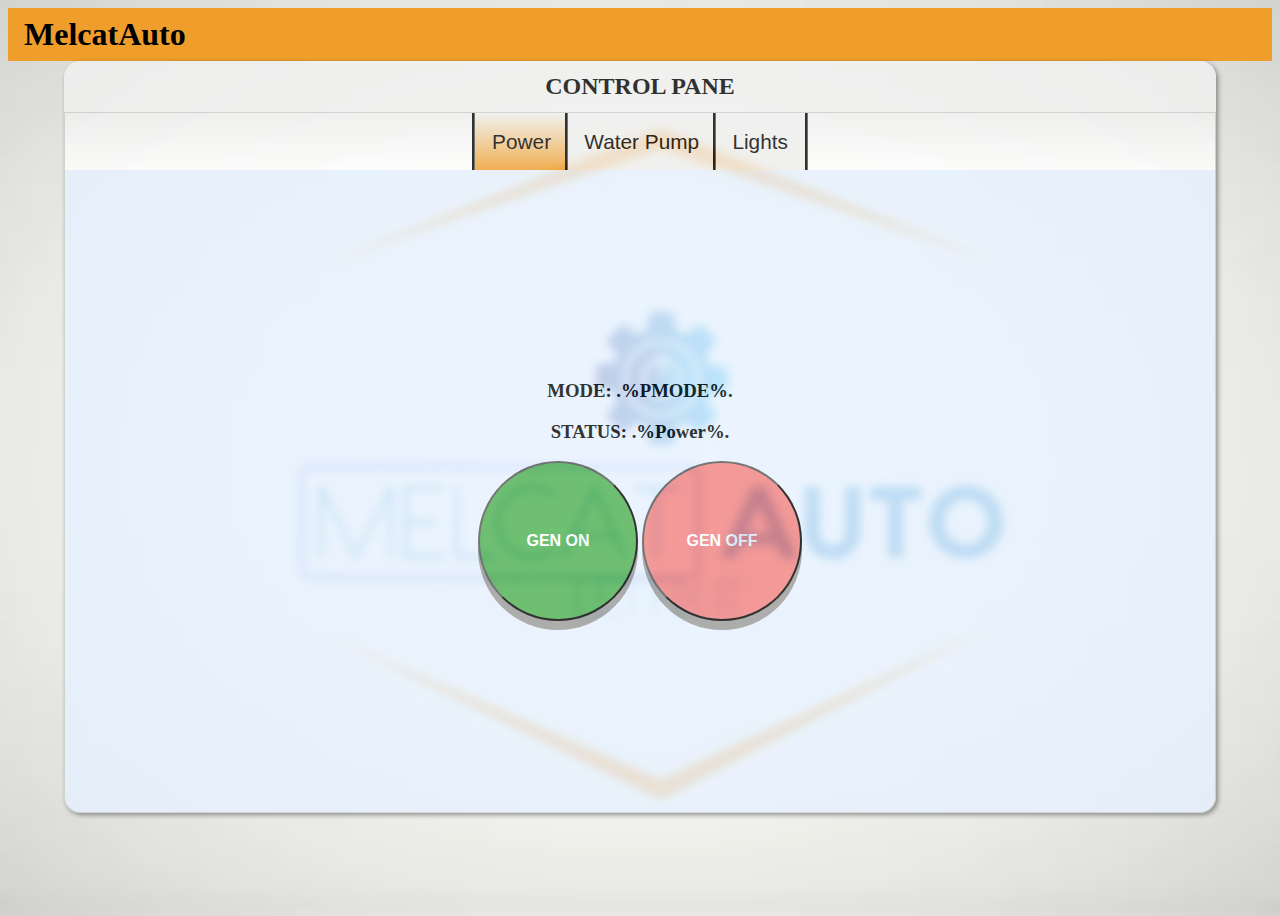
<file: index.html>
<!DOCTYPE html>
<html lang="en">
<head>
    <meta charset="UTF-8">
    <meta name="viewport" content="width=device-width, initial-scale=1.0">
    <title>MelcatAuto</title>
    <link rel="stylesheet" href="style.css">
</head>
<body>
    <div class="nav">
       <h1>MelcatAuto</h1> 
    </div>
    
    <main>
        <h2 class="center">CONTROL PANE</h2>
        <!-- Tab links -->
        <div class="tab">
            <button class="tablinks" onclick="openCity(event, 'power')" id="defaultOpen">Power</button>
            <button class="tablinks" onclick="openCity(event, 'pump')">Water Pump</button>
            <button class="tablinks" onclick="openCity(event, 'light')">Lights</button>
        </div>
        
        <!-- Tab content -->
        <div id="power" class="tabcontent parent">
            
            <div>
               <h3>MODE: <strong>.%PMODE%.</strong></h3>
                <h3>STATUS: <strong>.%Power%.</strong></h3>
                <a href="#"><button id="on">GEN ON</button></a>
                <a href="#"><button id="off">GEN OFF</button></a> 
            </div>
        </div>
    
        <div id="pump" class="tabcontent parent">
            <div>
                <h3>MODE: <strong>.%WMODE%.</strong></h3>
                <h3>STATUS: <strong>.%Pump%.</strong></h3>
                <a href="#"><button id="on">PUMP ON</button></a>
                <a href="#" x><button id="off">PUMP OFF</button></a>
            </div>
    
        </div>
    
        <div id="light" class="tabcontent parent">
            <div>
                <h3>Mode: <strong>.%LMODE%</strong></h3>
                <h3>STATUS: <strong>.%Light%.</strong></h3>
                <button class="on" id="on">LIGHT ON</button>
                <a href="#"><button id="off">LIGHT OFF</button></a>
            </div>
            
        </div>
    </main>
    
    <script src="main.js"></script>
    <script>
        //all functions with 1 suffix represent on state, while those with 2 is off state

        function Gen1() {
        var xhttp = new XMLHttpRequest();
        xhttp.onreadystatechange = function() {
          if (this.readyState == 4 && this.status == 200) {
            document.getElementById("gen").innerHTML = this.responseText;
          }
        };
        xhttp.open("GET", "/power", true);
        xhttp.send();
    </script>
</body>
</html>
</file>
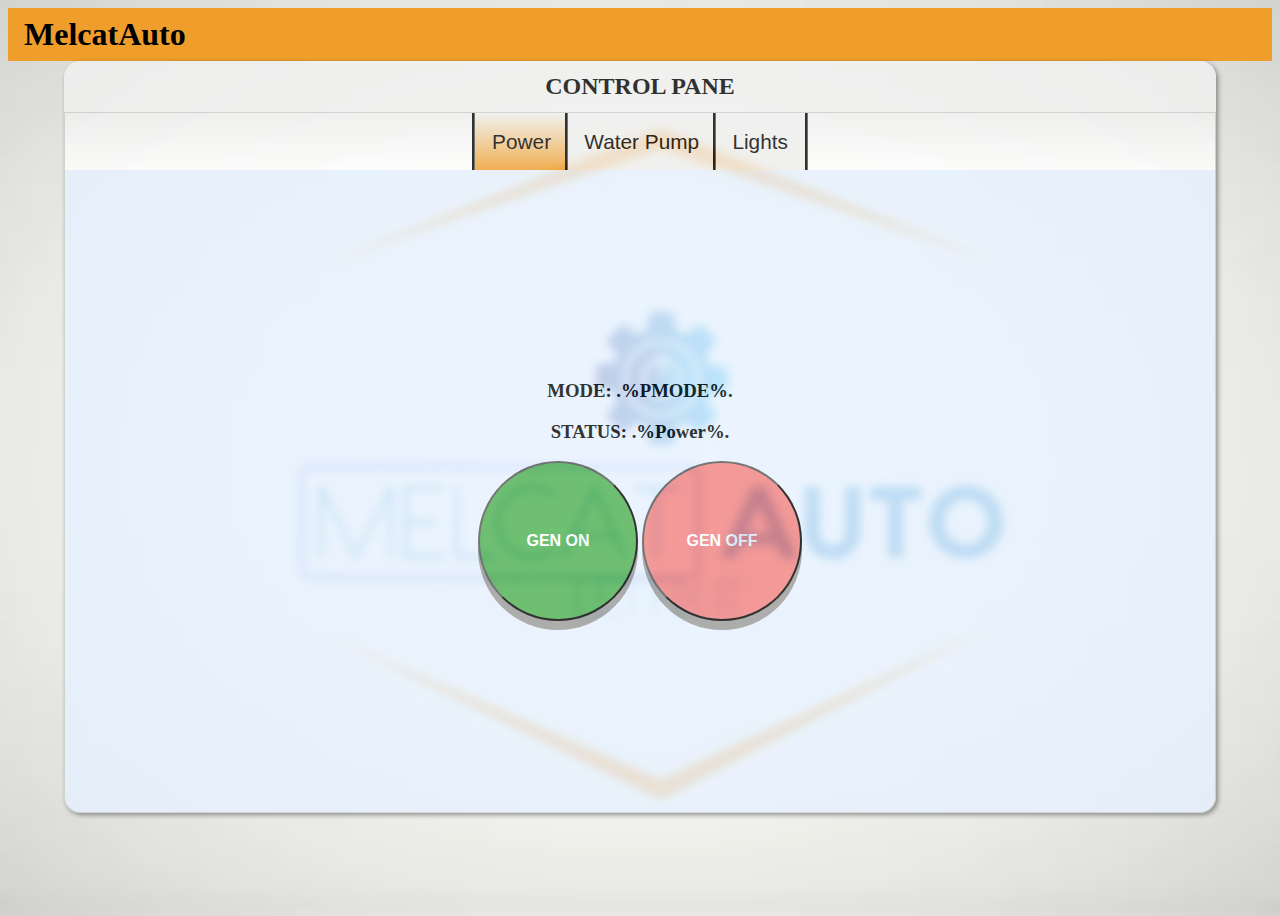
<file: control.html>
<!DOCTYPE html>
<html lang="en">
<head>
    <meta charset="UTF-8">
    <meta name="viewport" content="width=device-width, initial-scale=1.0">
    <title>MelcatAuto</title>
    <link rel="stylesheet" href="style.css">
</head>
<body>
    <div class="nav">
       <h1>MelcatAuto</h1> 
    </div>
    
    <main>
        <h2 class="center">CONTROL PANE</h2>
        <!-- Tab links -->
        <div class="tab">
            <button class="tablinks" onclick="openCity(event, 'power')" id="defaultOpen">Power</button>
            <button class="tablinks" onclick="openCity(event, 'pump')">Water Pump</button>
            <button class="tablinks" onclick="openCity(event, 'light')">Lights</button>
        </div>
        
        <!-- Tab content -->
        <div id="power" class="tabcontent parent">
            
            <div>
               <h3>MODE: <strong>.%PMODE%.</strong></h3>
                <h3>STATUS: <strong>.%Power%.</strong></h3>
                <a href="#"><button id="on">GEN ON</button></a>
                <a href="#"><button id="off">GEN OFF</button></a> 
            </div>
        </div>
    
        <div id="pump" class="tabcontent parent">
            <div>
                <h3>MODE: <strong>.%WMODE%.</strong></h3>
                <h3>STATUS: <strong>.%Pump%.</strong></h3>
                <a href="#"><button id="on">PUMP ON</button></a>
                <a href="#" x><button id="off">PUMP OFF</button></a>
            </div>
    
        </div>
    
        <div id="light" class="tabcontent parent">
            <div>
                <h3>Mode: <strong>.%LMODE%</strong></h3>
                <h3>STATUS: <strong>.%Light%.</strong></h3>
                <button class="on" id="on">LIGHT ON</button>
                <a href="#"><button id="off">LIGHT OFF</button></a>
            </div>
            
        </div>
    </main>
    
    <script src="main.js"></script>
    <script>
        //all functions with 1 suffix represent on state, while those with 2 is off state

        function Gen1() {
        var xhttp = new XMLHttpRequest();
        xhttp.onreadystatechange = function() {
          if (this.readyState == 4 && this.status == 200) {
            document.getElementById("gen").innerHTML = this.responseText;
          }
        };
        xhttp.open("GET", "/power", true);
        xhttp.send();
    </script>
</body>
</html>
</file>
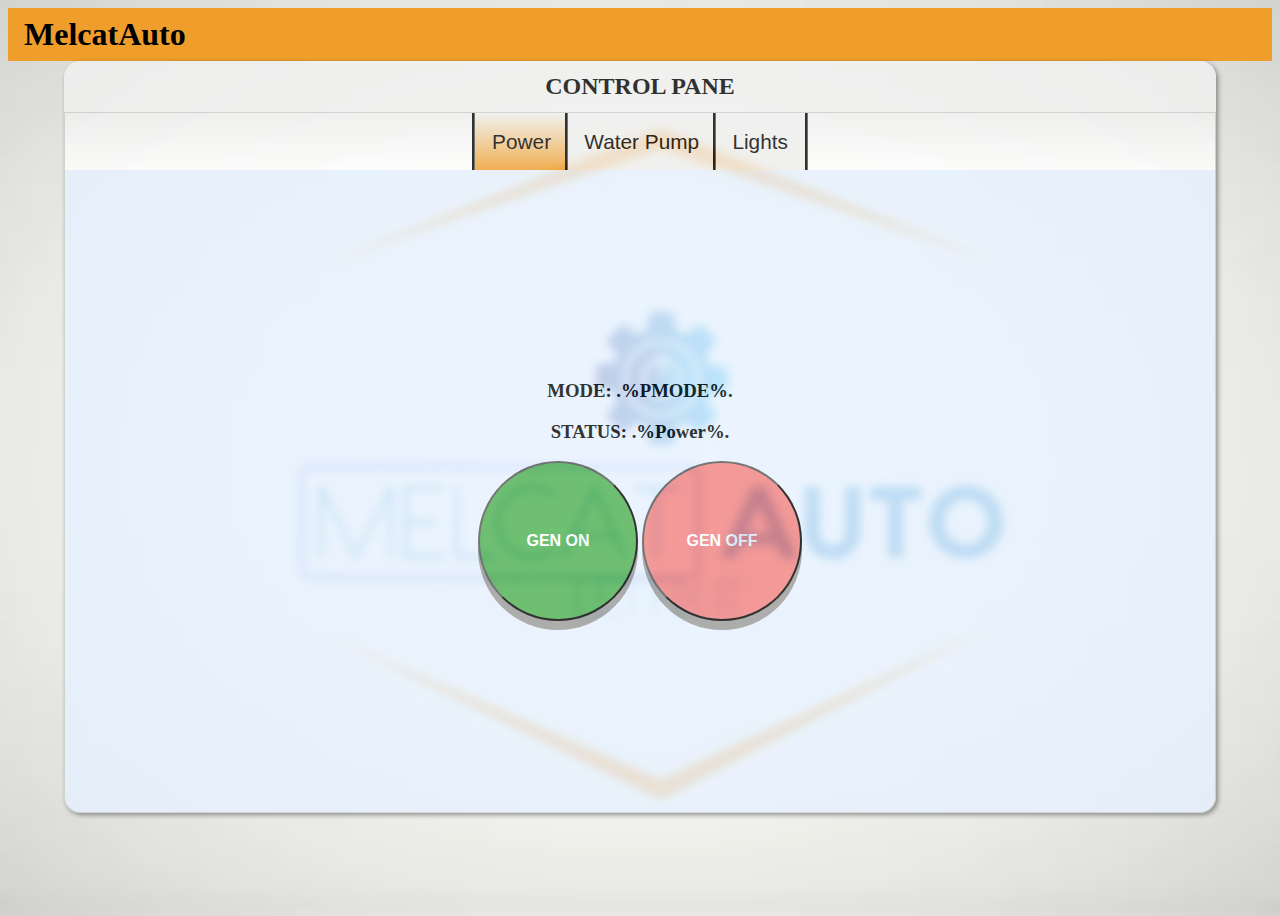
<file: homeAuto2/data/control.html>
<!DOCTYPE html>
<html lang="en">
<head>
    <meta charset="UTF-8">
    <meta name="viewport" content="width=device-width, initial-scale=1.0">
    <title>MelcatAuto</title>
    <link rel="stylesheet" href="style.css">
</head>
<body>
    <div class="nav">
       <h1>MelcatAuto</h1> 
    </div>
    
    <main>
        <h2 class="center">CONTROL PANE</h2>
        <!-- Tab links -->
        <div class="tab">
            <button class="tablinks" onclick="openCity(event, 'powerStyle')" id="defaultOpen">Power</button>
            <button class="tablinks" onclick="openCity(event, 'pumpStyle')">Water Pump</button>
            <button class="tablinks" onclick="openCity(event, 'lightSyle')">Lights</button>
        </div>
        
        <!-- Tab content -->
        <div id="powerStyle" class="tabcontent parent">
            
            <div>
               <h3>MODE: <strong>.%PMODE%.</strong></h3>
                <h3>STATUS: <strong id="gen">.%Power%.</strong></h3>
                <button id="on" onclick="Gen1()">GEN ON</button>
                <button id="off" onclick="Gen2()">GEN OFF</button>
            </div>
        </div>
    
        <div id="pumpStyle" class="tabcontent parent">
            <div>
                <h3>MODE: <strong>.%WMODE%.</strong></h3>
                <h3>STATUS: <strong id="pump">.%Pump%.</strong></h3>
                <button id="on" onclick="Pump1()">PUMP ON</button>
                <button id="off" onclick="Pump2()">PUMP OFF</button>
            </div>
    
        </div>
    
        <div id="lightSyle" class="tabcontent parent">
            <div>
                <h3>Mode: <strong>.%LMODE%</strong></h3>
                <h3>STATUS: <strong id="light">.%Light%.</strong></h3>
                <button class="on" id="on" onclick="Light1()">LIGHT ON</button>
                <button id="off" onclick="Light2()">LIGHT OFF</button>
            </div>
            
        </div>
    </main>
    <script>
        //tab menu script... does not function properly if placed in another file
        document.getElementById("defaultOpen").click();
        function openCity(evt, cityName) {
            // Declare all variables
            var i, tabcontent, tablinks;
            // Get all elements with class="tabcontent" and hide them
            tabcontent = document.getElementsByClassName("tabcontent");
            for (i = 0; i < tabcontent.length; i++) {
            tabcontent[i].style.display = "none";
            }
            // Get all elements with class="tablinks" and remove the class "active"
            tablinks = document.getElementsByClassName("tablinks");
            for (i = 0; i < tablinks.length; i++) {
            tablinks[i].className = tablinks[i].className.replace(" active", "");
            }
            // Show the current tab, and add an "active" class to the button that opened the tab
            document.getElementById(cityName).style.display = "flex";
            evt.currentTarget.className += " active";
        }

        //all functions with 1 suffix represent on state, while those with 2 is off state
        function Gen1() {
            var xhttp = new XMLHttpRequest();
            xhttp.onreadystatechange = function() {
                if (this.readyState == 4 && this.status == 200) {
                    document.getElementById("gen").innerHTML = this.responseText;
                }
            };
            xhttp.open("GET", "/onGen", true);
            xhttp.send();
        }
        function Gen2() {
            var xhttp = new XMLHttpRequest();
            xhttp.onreadystatechange = function() {
                if (this.readyState == 4 && this.status == 200) {
                    document.getElementById("gen").innerHTML = this.responseText;
                }
            };
            xhttp.open("GET", "/offGen", true);
            xhttp.send();
        }

        //for pump
        function Pump1() {
            var xhttp = new XMLHttpRequest();
            xhttp.onreadystatechange = function() {
                if (this.readyState == 4 && this.status == 200) {
                    document.getElementById("pump").innerHTML = this.responseText;
                }
            };
            xhttp.open("GET", "/onPump", true);
            xhttp.send();
        }
        function Pump2() {
            var xhttp = new XMLHttpRequest();
            xhttp.onreadystatechange = function() {
                if (this.readyState == 4 && this.status == 200) {
                    document.getElementById("pump").innerHTML = this.responseText;
                }
            };
            xhttp.open("GET", "/offPump", true);
            xhttp.send();
        }

        //for light
        function Light1() {
            var xhttp = new XMLHttpRequest();
            xhttp.onreadystatechange = function() {
                if (this.readyState == 4 && this.status == 200) {
                    document.getElementById("light").innerHTML = this.responseText;
                }
            };
            xhttp.open("GET", "/onLight", true);
            xhttp.send();
        }
        function Light2() {
            var xhttp = new XMLHttpRequest();
            xhttp.onreadystatechange = function() {
                if (this.readyState == 4 && this.status == 200) {
                    document.getElementById("light").innerHTML = this.responseText;
                }
            };
            xhttp.open("GET", "/offLight", true);
            xhttp.send();
        }
    </script>
    <!-- <script src="main.js"></script> -->
</body>
</html>
</file>
<file: style.css>
body{
    background-image: url(Logo.png);
    background-repeat: no-repeat;
    background-position: center;
    background-size: cover;
    backdrop-filter: blur(5px);
    height: 100vh;
}
main{
    width: 90vw;
    margin: auto;
    border-radius: 1em;
    box-shadow: 2px 2px 5px rgba(0,0 ,0,0.5);
    opacity: 0.8;
}   
.parent{
    background-color:rgb(230,242,255) ;
    /* height: 80vh; */
    display: flex;
    align-items: center;
    justify-content: center;
    border-radius: inherit;
    border-top-left-radius: 0;
    border-top-right-radius: 0;
}
.center{
    text-align: center;
    background-color: #f1f1f1;
    padding: .5em;
    margin: 0;
    border-radius: inherit;
    border-bottom-left-radius: 0;
    border-bottom-right-radius: 0;
}
.nav{
    background-color: rgb(239,158,44);
    /* background: linear-gradient(rgb(239,158,44),#f1f1f1); */
    padding: .5em 1em;
}
.nav h1{
    margin: 0%;
}
.tab{
    display: flex;
    justify-content: center;
    overflow: hidden;
    border: 1px solid #ccc;
    border-bottom: none;
    background: linear-gradient(#f1f1f1,#fff);
}
.tab button {
    border: none;
    outline: none;
    cursor: pointer;
    padding: .8em ;
    transition: 0.3s;
    font-size: 1.3em;
    outline-style: groove;
}
.tab button:hover {
    background-color: #ddd;
}
.tab button.active {
    background: linear-gradient(#f1f1f1,rgb(239,158,44));
}
.tabcontent {
    display: none;
    padding: 6px 12px;
    border: 1px solid #ccc;
    border-top: none;
}
.parent{
    height: 70vh;
    /* display: flex; */
    flex-direction: column;
    align-items: center;
    justify-content: space-around;   
    text-align: center;
}
.parent button{
    width: 10em;
    height: 10em;
    border-radius: 50%;
    font-weight: bolder;
    font-size: 1em;
    padding: 0;
    color: white;
    background-color: #4CAF50;
    box-shadow: 0 9px #999;
    outline: none;
}
#off {
    background-color: lightcoral;
}
button:active{
    box-shadow: 0 5px #666;
    transform: translateY(4px); 
    background-color: yellow;
    color: black; 
}
</file>
<file: homeAuto2/data/style.css>
body{
    background-image: url(Logo.png);
    background-repeat: no-repeat;
    background-position: center;
    background-size: cover;
    backdrop-filter: blur(5px);
    height: 100vh;
}
main{
    width: 90vw;
    margin: auto;
    border-radius: 1em;
    box-shadow: 2px 2px 5px rgba(0,0 ,0,0.5);
    opacity: 0.8;
}   
.parent{
    background-color:rgb(230,242,255) ;
    /* height: 80vh; */
    display: flex;
    align-items: center;
    justify-content: center;
    border-radius: inherit;
    border-top-left-radius: 0;
    border-top-right-radius: 0;
}
.center{
    text-align: center;
    background-color: #f1f1f1;
    padding: .5em;
    margin: 0;
    border-radius: inherit;
    border-bottom-left-radius: 0;
    border-bottom-right-radius: 0;
}
.nav{
    background-color: rgb(239,158,44);
    /* background: linear-gradient(rgb(239,158,44),#f1f1f1); */
    padding: .5em 1em;
}
.nav h1{
    margin: 0%;
}
.tab{
    display: flex;
    justify-content: center;
    overflow: hidden;
    border: 1px solid #ccc;
    border-bottom: none;
    background: linear-gradient(#f1f1f1,#fff);
}
.tab button {
    border: none;
    outline: none;
    cursor: pointer;
    padding: .8em ;
    transition: 0.3s;
    font-size: 1.3em;
    outline-style: groove;
}
.tab button:hover {
    background-color: #ddd;
}
.tab button.active {
    background: linear-gradient(#f1f1f1,rgb(239,158,44));
}
.tabcontent {
    display: none;
    padding: 6px 12px;
    border: 1px solid #ccc;
    border-top: none;
}
.parent{
    height: 70vh;
    /* display: flex; */
    flex-direction: column;
    align-items: center;
    justify-content: space-around;   
    text-align: center;
}
.parent button{
    width: 10em;
    height: 10em;
    border-radius: 50%;
    font-weight: bolder;
    font-size: 1em;
    padding: 0;
    color: white;
    background-color: #4CAF50;
    box-shadow: 0 9px #999;
    outline: none;
}
#off {
    background-color: lightcoral;
}
button:active{
    box-shadow: 0 5px #666;
    transform: translateY(4px); 
    background-color: yellow;
    color: black; 
}
</file>
